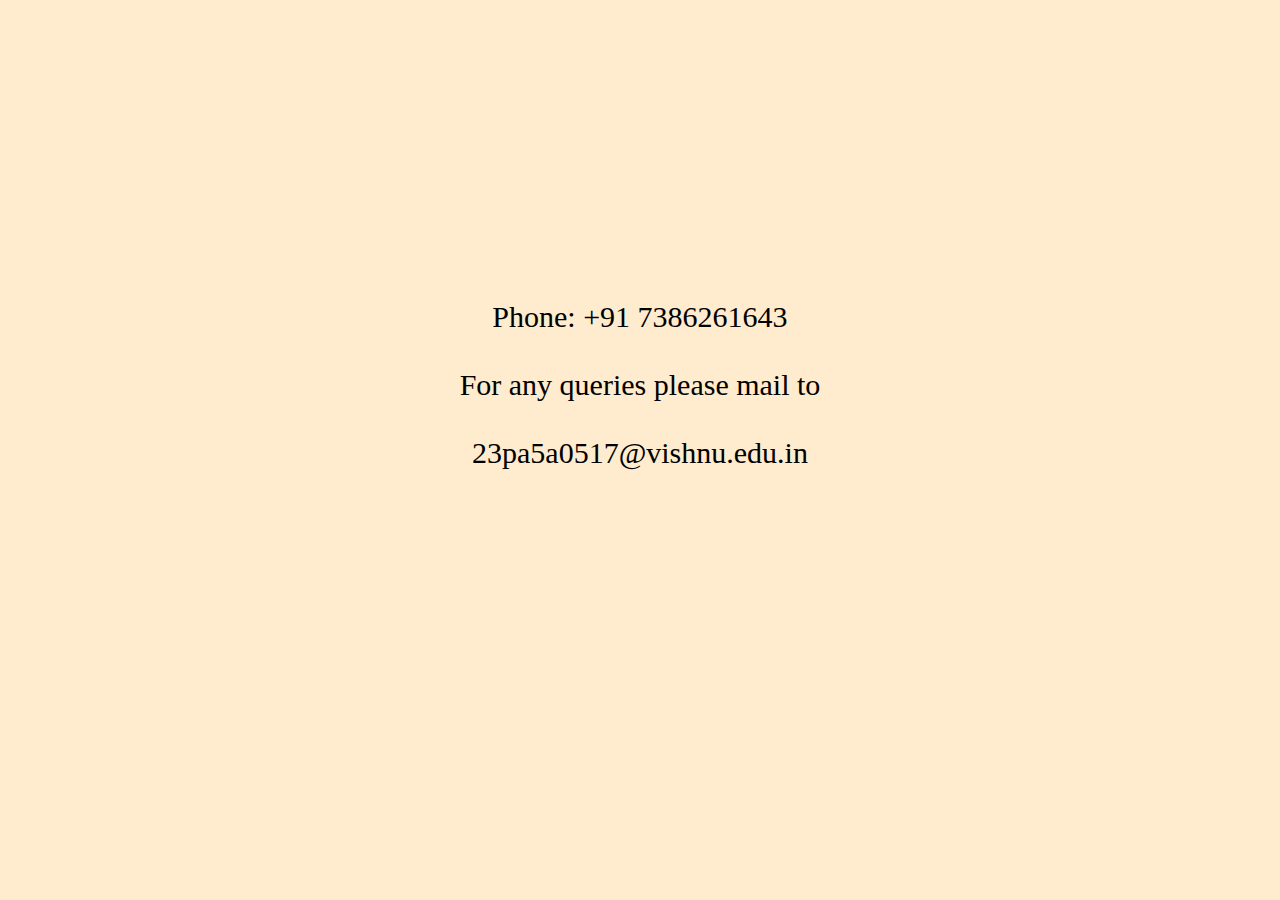
<file: contact.html>
<!DOCTYPE html>
<html lang="en">
<head>
    <meta charset="UTF-8">
    <meta name="viewport" content="width=device-width, initial-scale=1.0">
    <link rel="stylesheet" href="https://cdnjs.cloudflare.com/ajax/libs/font-awesome/6.5.1/css/all.min.css" integrity="sha512-DTOQO9RWCH3ppGqcWaEA1BIZOC6xxalwEsw9c2QQeAIftl+Vegovlnee1c9QX4TctnWMn13TZye+giMm8e2LwA==" crossorigin="anonymous" referrerpolicy="no-referrer" />
    <title>Contact</title>
    <style>
        body{
            background-color: blanchedalmond;
        }
        p{
            text-align: center;
            margin-top: 300px;
            font-size: 30px;
        }
    </style>
</head>
<body>
    <p> <i class="fa-solid fa-phone"></i>Phone: +91 7386261643 <br> <br>
    For any queries please mail to <br> <br>
    <i class="fa-regular fa-envelope"></i> 23pa5a0517@vishnu.edu.in </p>
</body>
</html>
</file>
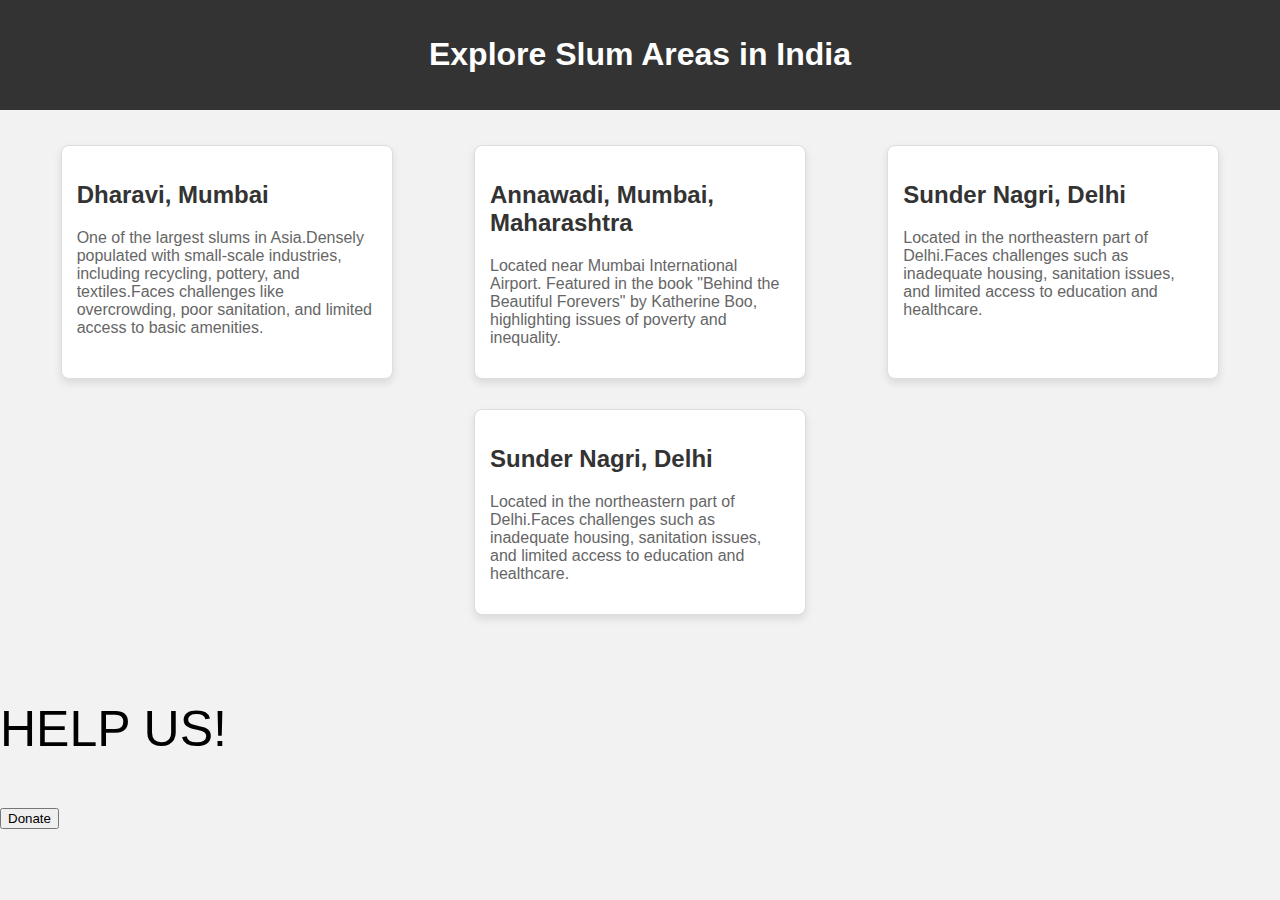
<file: help.html>
<!DOCTYPE html>
<html lang="en">
<head>
    <meta charset="UTF-8">
    <meta name="viewport" content="width=device-width, initial-scale=1.0">

    <title>Indian Slum Areas</title>
    <style>
        body {
    font-family: Arial, sans-serif;
    margin: 0;
    padding: 0;
    background-color: #f2f2f2;
}

header {
    background-color: #333;
    color: #fff;
    padding: 15px;
    text-align: center;
}

#slumList {
    display: flex;
    flex-wrap: wrap;
    justify-content: space-around;
    padding: 20px;
}

.slumCard {
    background-color: #fff;
    border: 1px solid #ddd;
    border-radius: 8px;
    box-shadow: 0 4px 8px rgba(0, 0, 0, 0.1);
    margin: 15px;
    padding: 15px;
    width: 300px;
}

.slumCard h2 {
    color: #333;
}

.slumCard p {
    color: #666;
}
    </style>
</head>
<body>
    <header>
        <h1>Explore Slum Areas in India</h1>
    </header>

    <section id="slumList">

    </section>

    <script >
        const slumAreas = [
    { name: 'Dharavi, Mumbai', details: 'One of the largest slums in Asia.Densely populated with small-scale industries, including recycling, pottery, and textiles.Faces challenges like overcrowding, poor sanitation, and limited access to basic amenities.' },
    { name:' Annawadi, Mumbai, Maharashtra',details:'Located near Mumbai International Airport.    Featured in the book "Behind the Beautiful Forevers" by Katherine Boo, highlighting issues of poverty and inequality.' },
    { name: 'Sunder Nagri, Delhi',details:'Located in the northeastern part of Delhi.Faces challenges such as inadequate housing, sanitation issues, and limited access to education and healthcare.'},
    { name: 'Sunder Nagri, Delhi',details:'Located in the northeastern part of Delhi.Faces challenges such as inadequate housing, sanitation issues, and limited access to education and healthcare.' },
  
];


function populateSlumList() {
    const slumListContainer = document.getElementById('slumList');

    slumAreas.forEach((slum) => {
        const slumCard = document.createElement('div');
        slumCard.classList.add('slumCard');

        slumCard.innerHTML = `
            <h2>${slum.name}</h2>
            <p>${slum.details}</p>
        `;

        slumListContainer.appendChild(slumCard);
    });
}

document.addEventListener('DOMContentLoaded', populateSlumList);
    </script>
    <p style="font-size:50px;">HELP US!</p>
    <button type="submit" class="btn1">Donate</button>
</body>
</html>
</file>
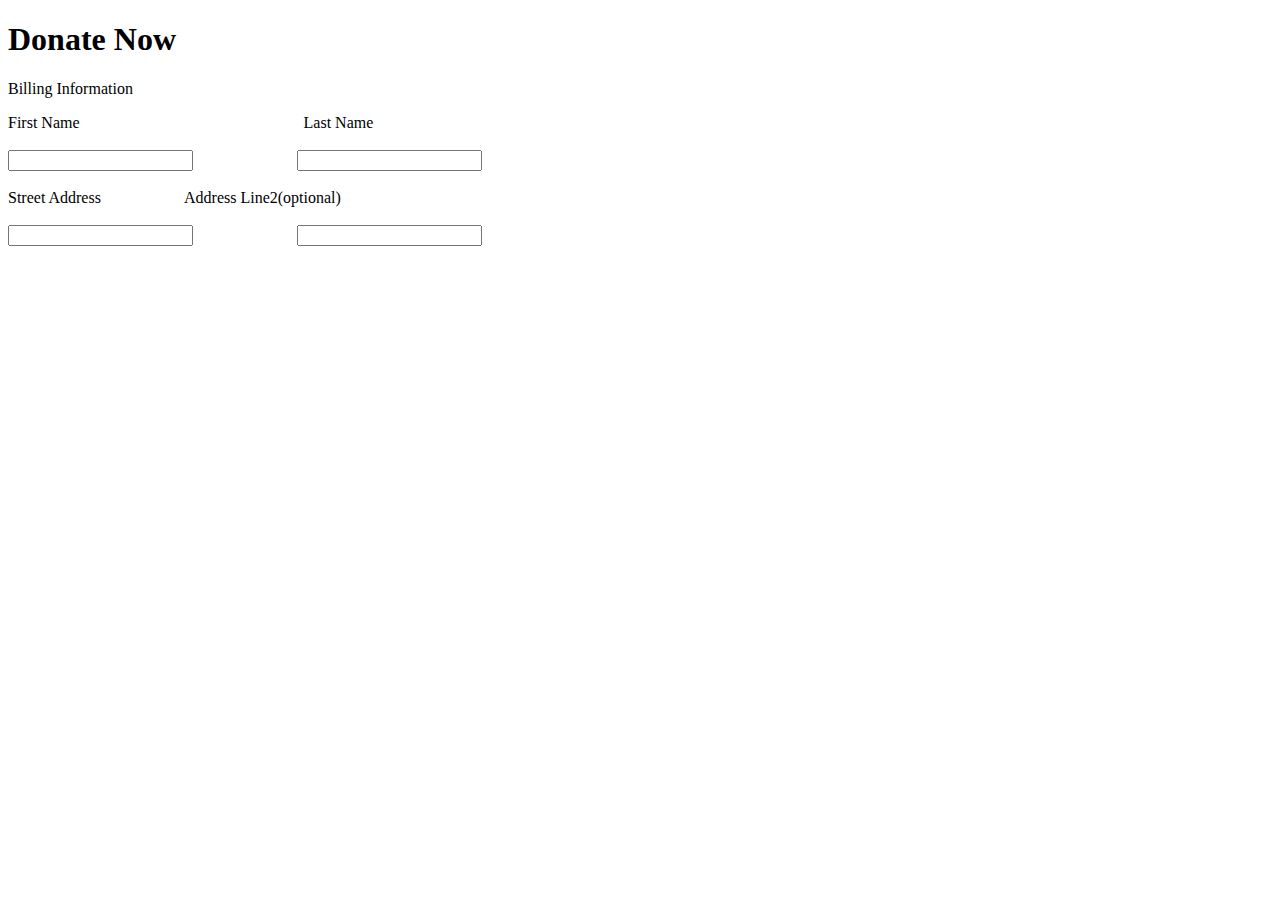
<file: payment.html>
<!DOCTYPE html>
<html lang="en">
<head>
    <meta charset="UTF-8">
    <meta name="viewport" content="width=device-width, initial-scale=1.0">
    <title>Document</title>
    <style>
        input[type=text]
       #a, #a2{
            margin-left: 100px;
        }
    </style>
</head>
<body>
    <h1>Donate Now</h1>
    <p>Billing Information</p>
    <form action="">
        <label for="fn">First Name</label>  &emsp; &emsp; &emsp; &emsp; &emsp; &emsp;
        <label for="ln" style="margin-left: 100px;">Last Name</label> <br> <br>
        <input type="text" name="fn" id="fn">
         <input type="text" name="ln" id="ln" style="margin-left: 100px;"> <br> <br>
         <label for="fn">Street Address</label>  &emsp; &emsp; &emsp; &emsp;
        <label for="a2" id="a">Address Line2(optional)</label> <br> <br>
        <input type="text" name="sa" id="sa">
         <input type="text" name="a2" id="a2">
    </form>
</body>
</html>
</file>
